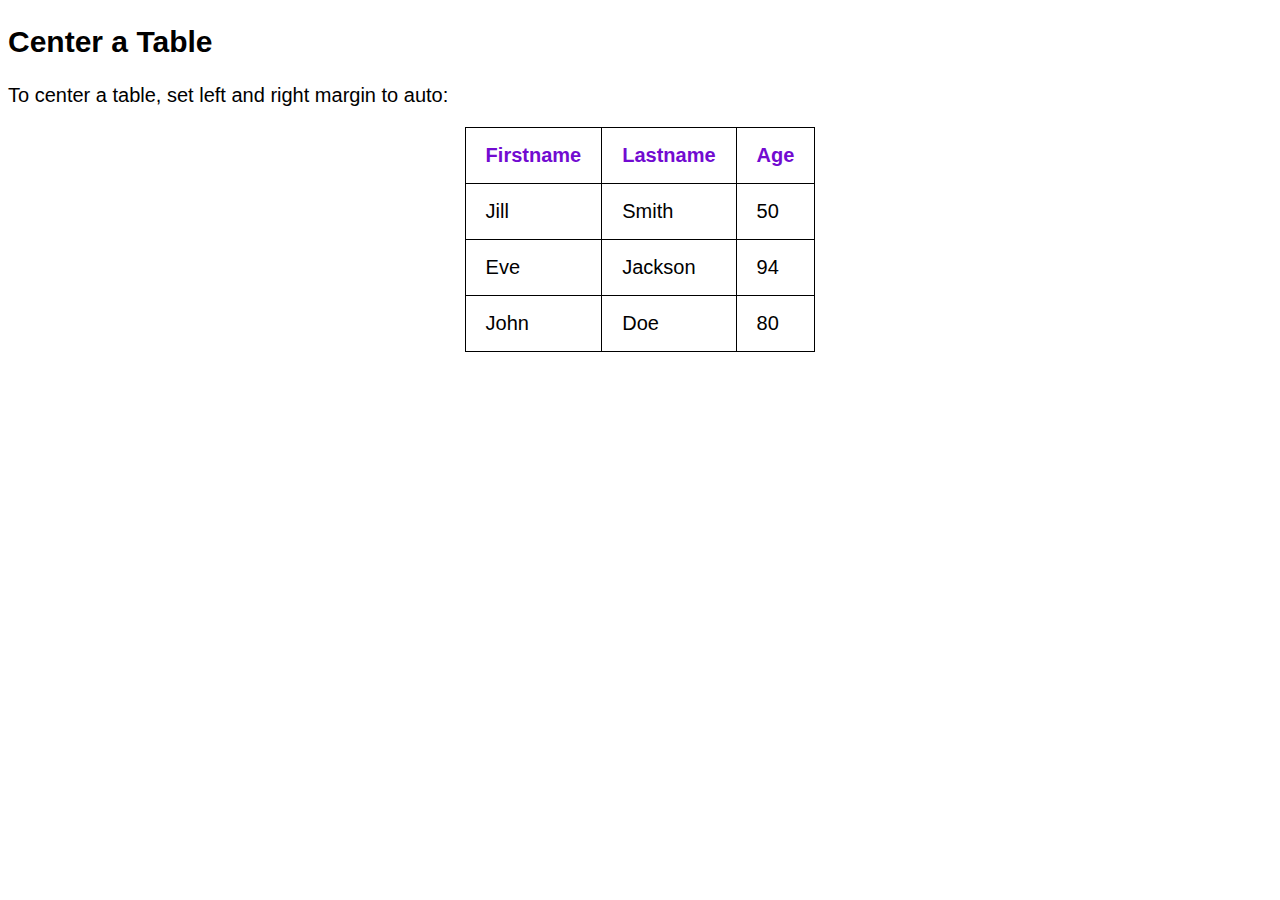
<file: center table/index.html>
<!DOCTYPE html>
<html lang="en">

<head>
    <meta charset="UTF-8">
    <meta name="viewport" content="width=device-width, initial-scale=1.0">
    <title>Document</title>
    <link rel="stylesheet" href="style.css">
</head>

<body>

    <div class="main">



    <h2>Center a Table</h2>
    <p>To center a table, set left and right margin to auto:</p>

    <table class="center">
        <tr>
            <th>Firstname</th>
            <th>Lastname</th>
            <th>Age</th>
        </tr>
        <tr>
            <td>Jill</td>
            <td>Smith</td>
            <td>50</td>
        </tr>
        <tr>
            <td>Eve</td>
            <td>Jackson</td>
            <td>94</td>
        </tr>
        <tr>
            <td>John</td>
            <td>Doe</td>
            <td>80</td>
        </tr>
    </table>

</div>


</body>

</html>
</file>
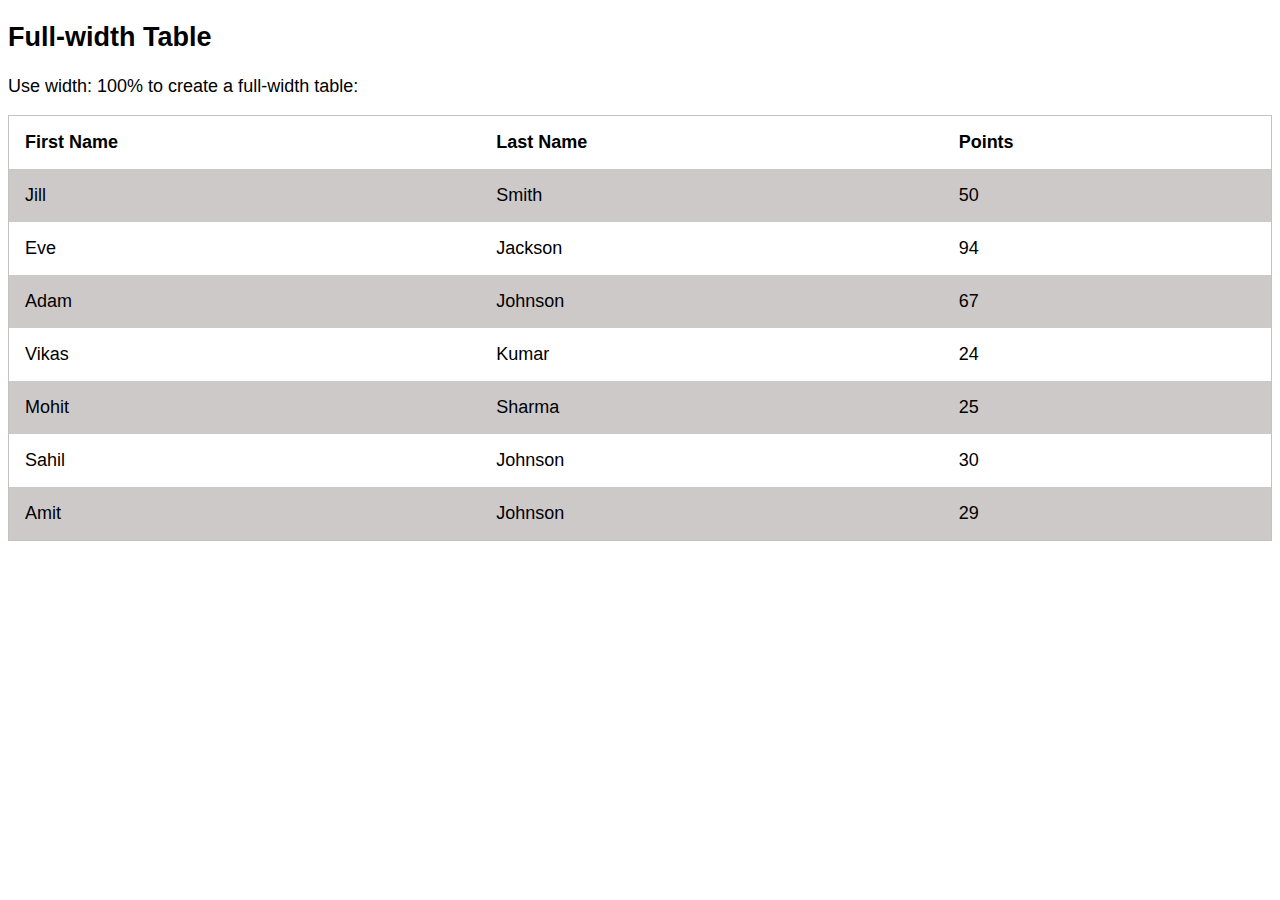
<file: Full Width Table/index.html>
<!DOCTYPE html>
<html lang="en">

<head>
    <meta charset="UTF-8">
    <meta name="viewport" content="width=device-width, initial-scale=1.0">
    <title>Document</title>
    <link rel="stylesheet" href="style.css">
</head>

<body>

    <div class="main">

        <h2>Full-width Table</h2>
        <p>Use width: 100% to create a full-width table:</p>

        <table>
            <tr>
                <th>First Name</th>
                <th>Last Name</th>
                <th>Points</th>
            </tr>
            <tr>
                <td>Jill</td>
                <td>Smith</td>
                <td>50</td>
            </tr>
            <tr>
                <td>Eve</td>
                <td>Jackson</td>
                <td>94</td>
            </tr>
            <tr>
                <td>Adam</td>
                <td>Johnson</td>
                <td>67</td>
            </tr>

            <tr>
                <td>Vikas</td>
                <td>Kumar</td>
                <td>24</td>
            </tr>


            <tr>
                <td>Mohit</td>
                <td>Sharma</td>
                <td>25</td>
            </tr>

            <tr>
                <td>Sahil</td>
                <td>Johnson</td>
                <td>30</td>
            </tr>


            <tr>
                <td>Amit</td>
                <td>Johnson</td>
                <td>29</td>
            </tr>
        </table>
    </div>

</body>

</html>
</file>
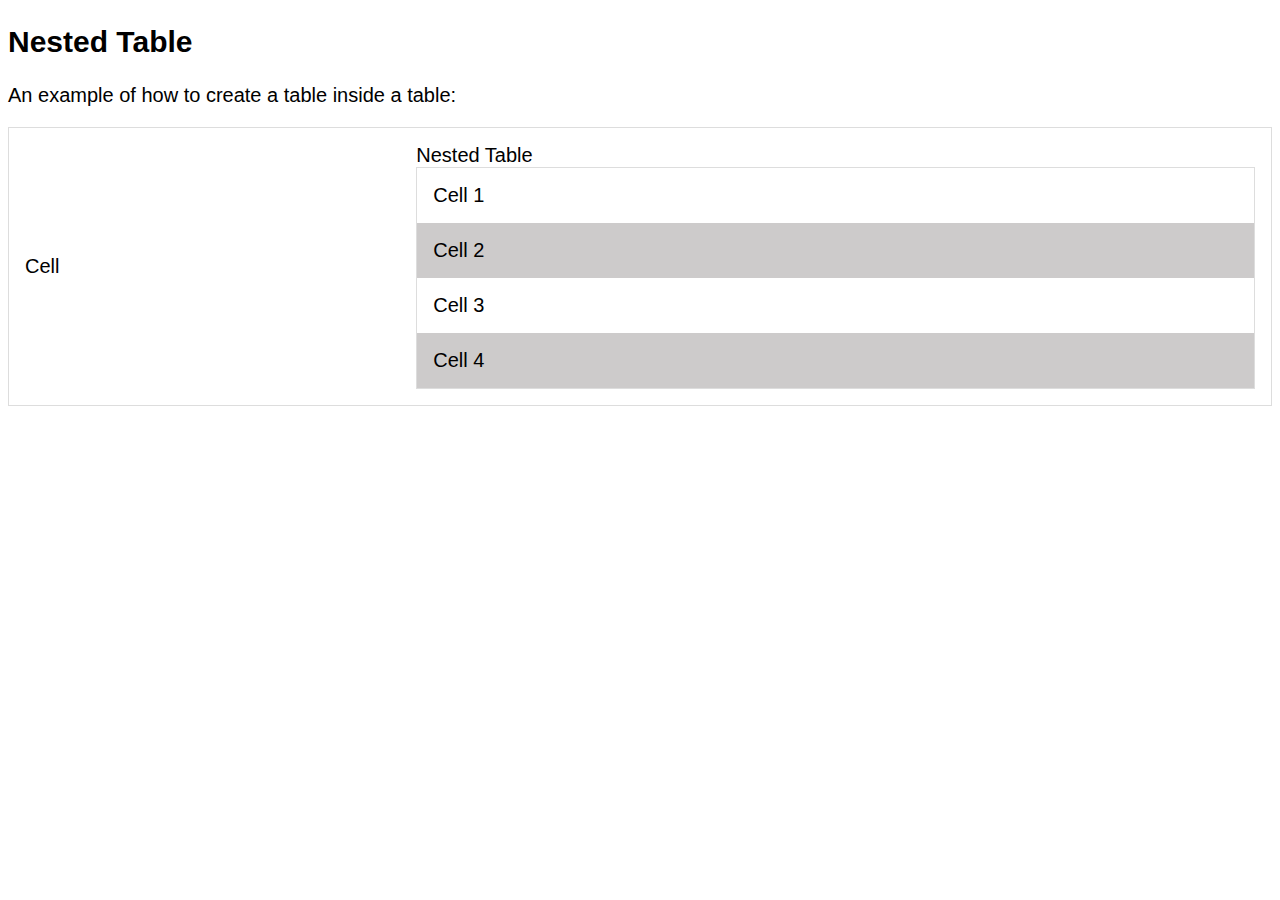
<file: Nested Table/index.html>
<!DOCTYPE html>
<html lang="en">

<head>
    <meta charset="UTF-8">
    <meta name="viewport" content="width=device-width, initial-scale=1.0">
    <title>Document</title>
    <link rel="stylesheet" href="style.css">
</head>

<body>
    <div class="main">
        <h2>Nested Table</h2>
        <p>An example of how to create a table inside a table:</p>

        <table>
            <tr>
                <td>Cell</td>
                <td>Nested Table
                    <table>
                        <tr>
                            <td>Cell 1</td>
                        </tr>
                        <tr>
                            <td>Cell 2</td>
                        </tr>
                        <tr>
                            <td>Cell 3</td>
                        </tr>
                        <tr>
                            <td>Cell 4</td>
                        </tr>
                    </table>
                </td>
            </tr>
        </table>


    </div>



</body>

</html>
</file>
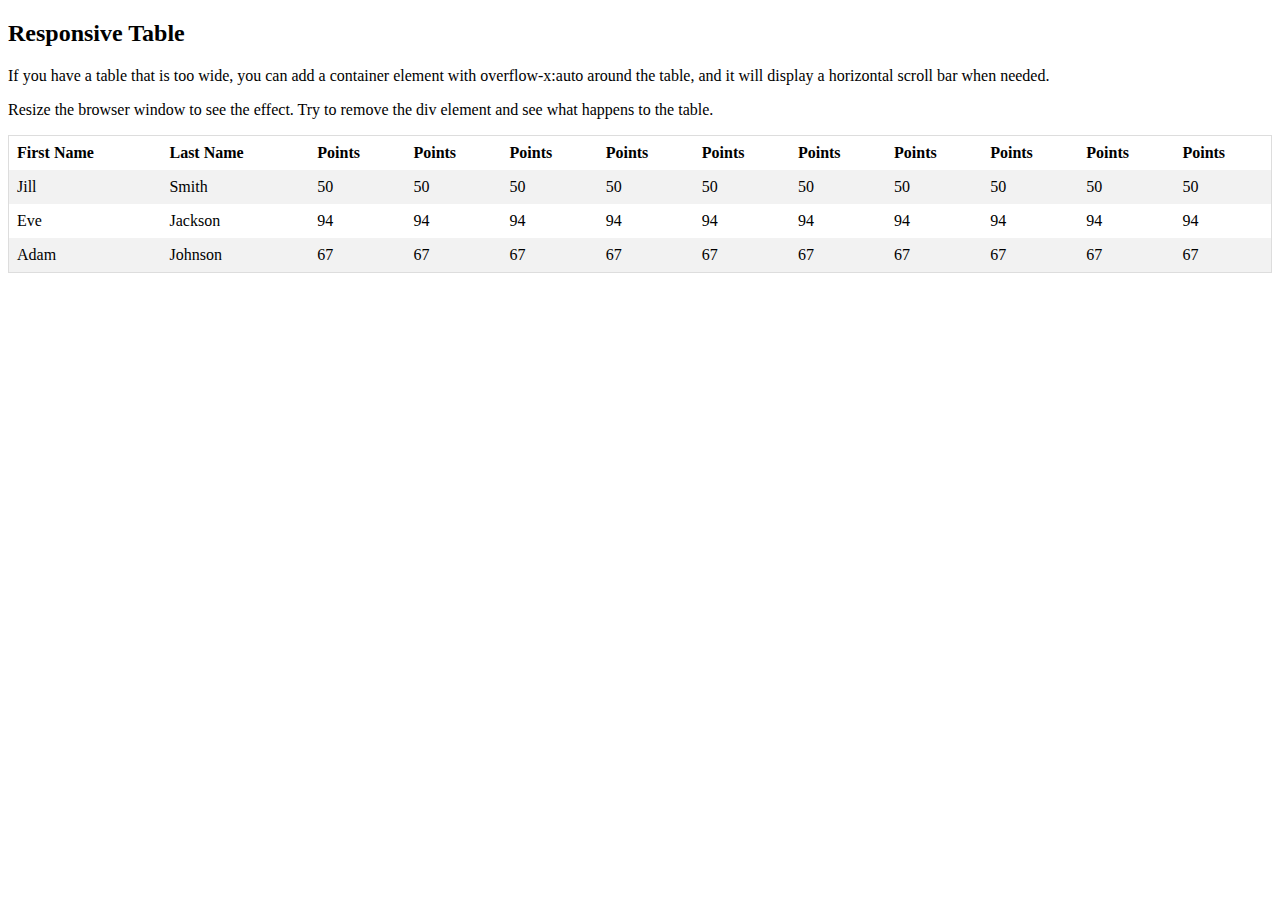
<file: Responsive Table/index.html>
<!DOCTYPE html>
<html lang="en">
<head>
    <meta charset="UTF-8">
    <meta name="viewport" content="width=device-width, initial-scale=1.0">
    <title>Document</title>
    <link rel="stylesheet" href="style.css">
</head>
<body>

    <h2>Responsive Table</h2>
<p>If you have a table that is too wide, you can add a container element with overflow-x:auto around the table, and it will display a horizontal scroll bar when needed.</p>
<p>Resize the browser window to see the effect. Try to remove the div element and see what happens to the table.</p>

<div style="overflow-x:auto;">
  <table>
    <tr>
      <th>First Name</th>
      <th>Last Name</th>
      <th>Points</th>
      <th>Points</th>
      <th>Points</th>
      <th>Points</th>
      <th>Points</th>
      <th>Points</th>
      <th>Points</th>
      <th>Points</th>
      <th>Points</th>
      <th>Points</th>
    </tr>
    <tr>
      <td>Jill</td>
      <td>Smith</td>
      <td>50</td>
      <td>50</td>
      <td>50</td>
      <td>50</td>
      <td>50</td>
      <td>50</td>
      <td>50</td>
      <td>50</td>
      <td>50</td>
      <td>50</td>
    </tr>
    <tr>
      <td>Eve</td>
      <td>Jackson</td>
      <td>94</td>
      <td>94</td>
      <td>94</td>
      <td>94</td>
      <td>94</td>
      <td>94</td>
      <td>94</td>
      <td>94</td>
      <td>94</td>
      <td>94</td>
    </tr>
    <tr>
      <td>Adam</td>
      <td>Johnson</td>
      <td>67</td>
      <td>67</td>
      <td>67</td>
      <td>67</td>
      <td>67</td>
      <td>67</td>
      <td>67</td>
      <td>67</td>
      <td>67</td>
      <td>67</td>
    </tr>
  </table>
</div>
    
</body>
</html>
</file>
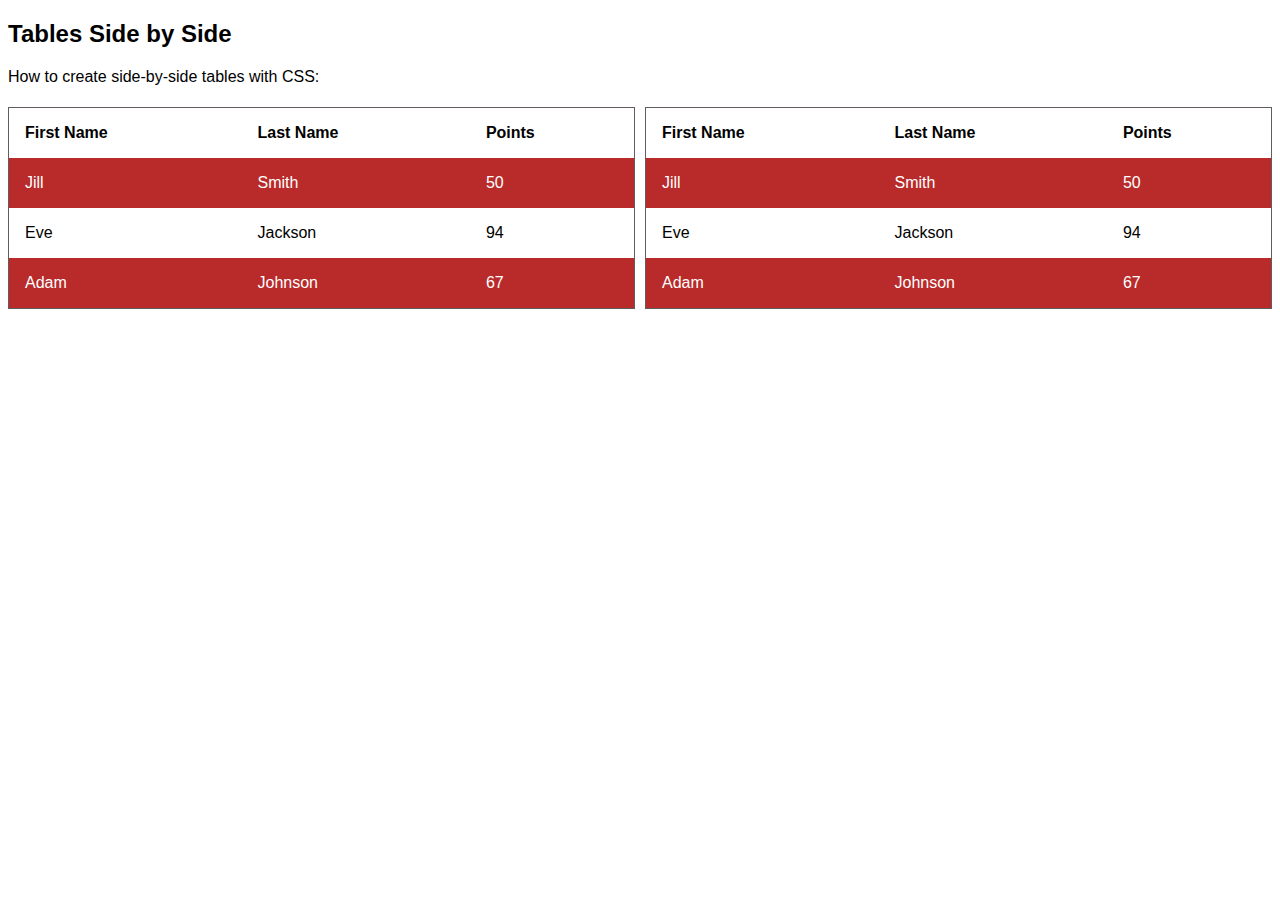
<file: Side by side table/index.html>
<!DOCTYPE html>
<html lang="en">
<head>
    <meta charset="UTF-8">
    <meta name="viewport" content="width=device-width, initial-scale=1.0">
    <title>Document</title>
    <link rel="stylesheet" href="style.css">
</head>
<body>

    <div class="main">

        <h2>Tables Side by Side</h2>
        <p>How to create side-by-side tables with CSS:</p>
        <div class="row">

            <div class="column">
              <table>
                <tr>
                  <th>First Name</th>
                  <th>Last Name</th>
                  <th>Points</th>
                </tr>
                <tr>
                  <td>Jill</td>
                  <td>Smith</td>
                  <td>50</td>
                </tr>
                <tr>
                  <td>Eve</td>
                  <td>Jackson</td>
                  <td>94</td>
                </tr>
                <tr>
                  <td>Adam</td>
                  <td>Johnson</td>
                  <td>67</td>
                </tr>
              </table>
            </div>
            <div class="column">
              <table>
                <tr>
                  <th>First Name</th>
                  <th>Last Name</th>
                  <th>Points</th>
                </tr>
                <tr>
                  <td>Jill</td>
                  <td>Smith</td>
                  <td>50</td>
                </tr>
                <tr>
                  <td>Eve</td>
                  <td>Jackson</td>
                  <td>94</td>
                </tr>
                <tr>
                  <td>Adam</td>
                  <td>Johnson</td>
                  <td>67</td>
                </tr>
              </table>
            </div>
          </div>

    </div>
    
</body>
</html>
</file>
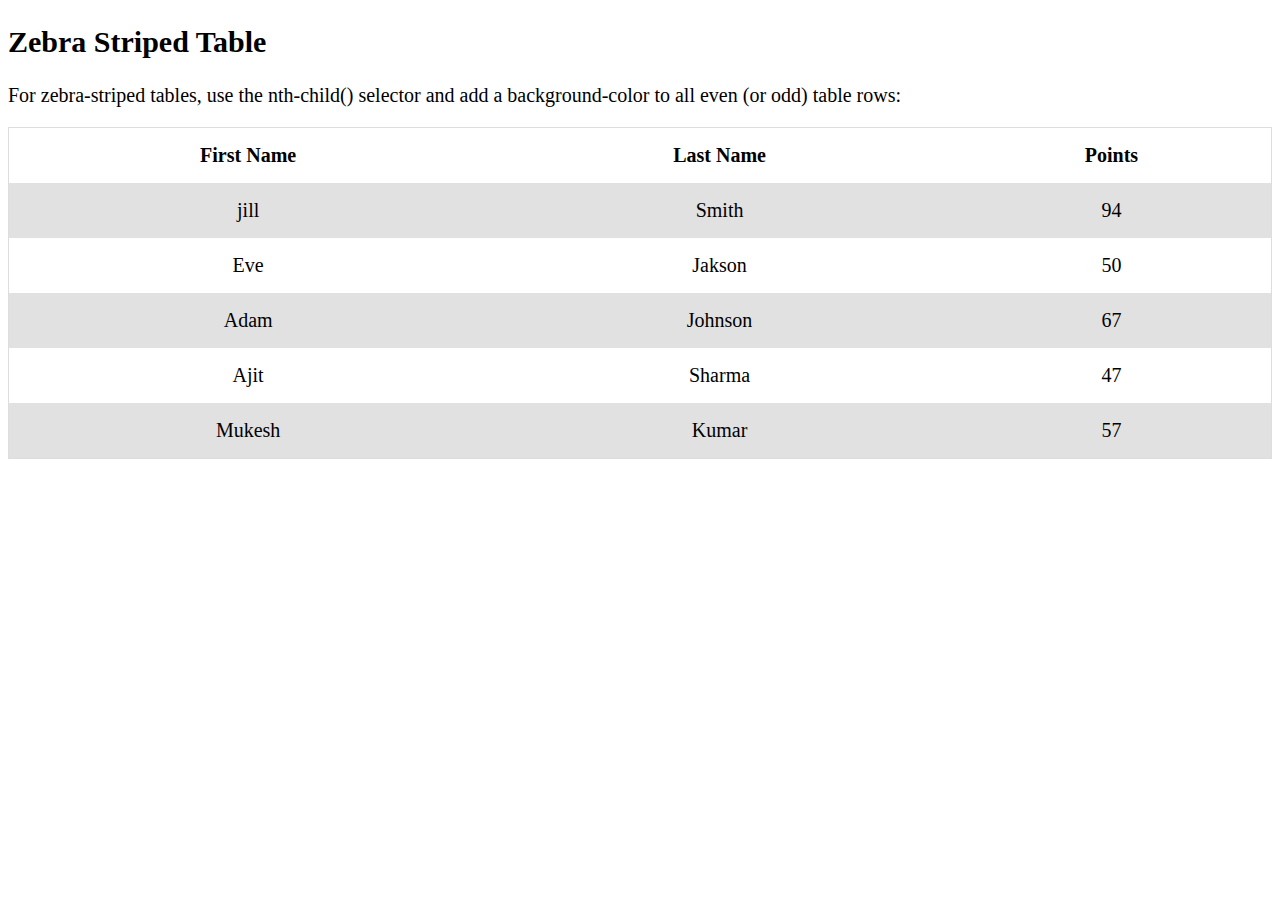
<file: Zebra Stribes Table/index.html>
<!DOCTYPE html>
<html lang="en">

<head>
    <meta charset="UTF-8">
    <meta name="viewport" content="width=device-width, initial-scale=1.0">
    <title>Document</title>
    <link rel="stylesheet" href="style.css">
</head>

<body>

    <div class="main">
        <h2>Zebra Striped Table</h2>
        <p>For zebra-striped tables, use the nth-child() selector and add a background-color to all even (or odd) table
            rows:</p>
            
            <table>
                <tr>
                    <th>First Name</th>
                    <th>Last Name</th>
                    <th>Points</th>
                </tr>


                <tr>
                    <td>jill</td>
                    <td>Smith</td>
                    <td>94</td>
                </tr>

                <tr>
                    <td>Eve</td>
                    <td>Jakson</td> 
                    <td>50</td>
                </tr>

                <tr>
                    <td>Adam</td>
                    <td>Johnson</td>
                    <td>67</td>
                </tr>

                <tr>
                    <td>Ajit</td>
                    <td>Sharma</td>
                    <td>47</td>
                </tr>

                <tr>
                    <td>Mukesh</td>
                    <td>Kumar</td>
                    <td>57</td>
                </tr>
                
            </table>
    </div>

</body>

</html>
</file>
<file: center table/style.css>
body{
    font-family: Verdana, Geneva, Tahoma, sans-serif;
    font-size: 20px;
}


.center{
    margin: 0 auto;
}


table, th,td{
    border: 1px solid black;
    border-collapse: collapse;
}


th,td{
    padding: 16px 20px;
}


th{
    color: rgb(114, 11, 209);
}
</file>
<file: Full Width Table/style.css>
body{
    font-size: 18px;
    font-family: sans-serif;
}

table {
    border-collapse: collapse;
    width: 100%;
    border: 1px solid #c4c1c1;
  }

  th,td{
    text-align: left;
    padding: 16px;
  }



  tr:nth-child(even){
    background-color: rgb(206, 201, 201);
  }
</file>
<file: Nested Table/style.css>
body{
    font-size: 20px;
    font-family: sans-serif
}

table {
    width: 100%;
    border: 1px solid #ddd;
    border-collapse: collapse;
  }

  td{
    padding: 16px;
  }


  tr:nth-child(even) {
    background-color: #cdcbcb;
  }
</file>
<file: Responsive Table/style.css>
table {
    border-collapse: collapse;
    border-spacing: 0;
    width: 100%;
    border: 1px solid #ddd;
  }
  
  th, td {
    text-align: left;
    padding: 8px;
  }
  
  tr:nth-child(even){background-color: #f2f2f2}
</file>
<file: Side by side table/style.css>
* {
    box-sizing: border-box;
  }
  
  body{
    font-family: sans-serif;
  }
  .row {
    display: flex;
    margin-left:-5px;
    margin-right:-5px;
  }
  
  .column {
    flex: 50%;
    padding: 5px;
  }
  
  table {
    border-collapse: collapse;
    border-spacing: 0;
    width: 100%;
    border: 1px solid #615b5b;
  }
  
  th, td {
    text-align: left;
    padding: 16px;
  }
  
  tr:nth-child(even) {
    background-color: #b92a2a;
    color: white;
  }
</file>
<file: Zebra Stribes Table/style.css>
table{
    border: 1px solid #ddd;
    width: 100%;
    border-collapse: collapse;
}

th,td{
    text-align: center;
    padding: 16px;
}

tr:nth-child(even){
    background-color: #e2e1e1;

}

body{
    font-size: 20px;
}
</file>
